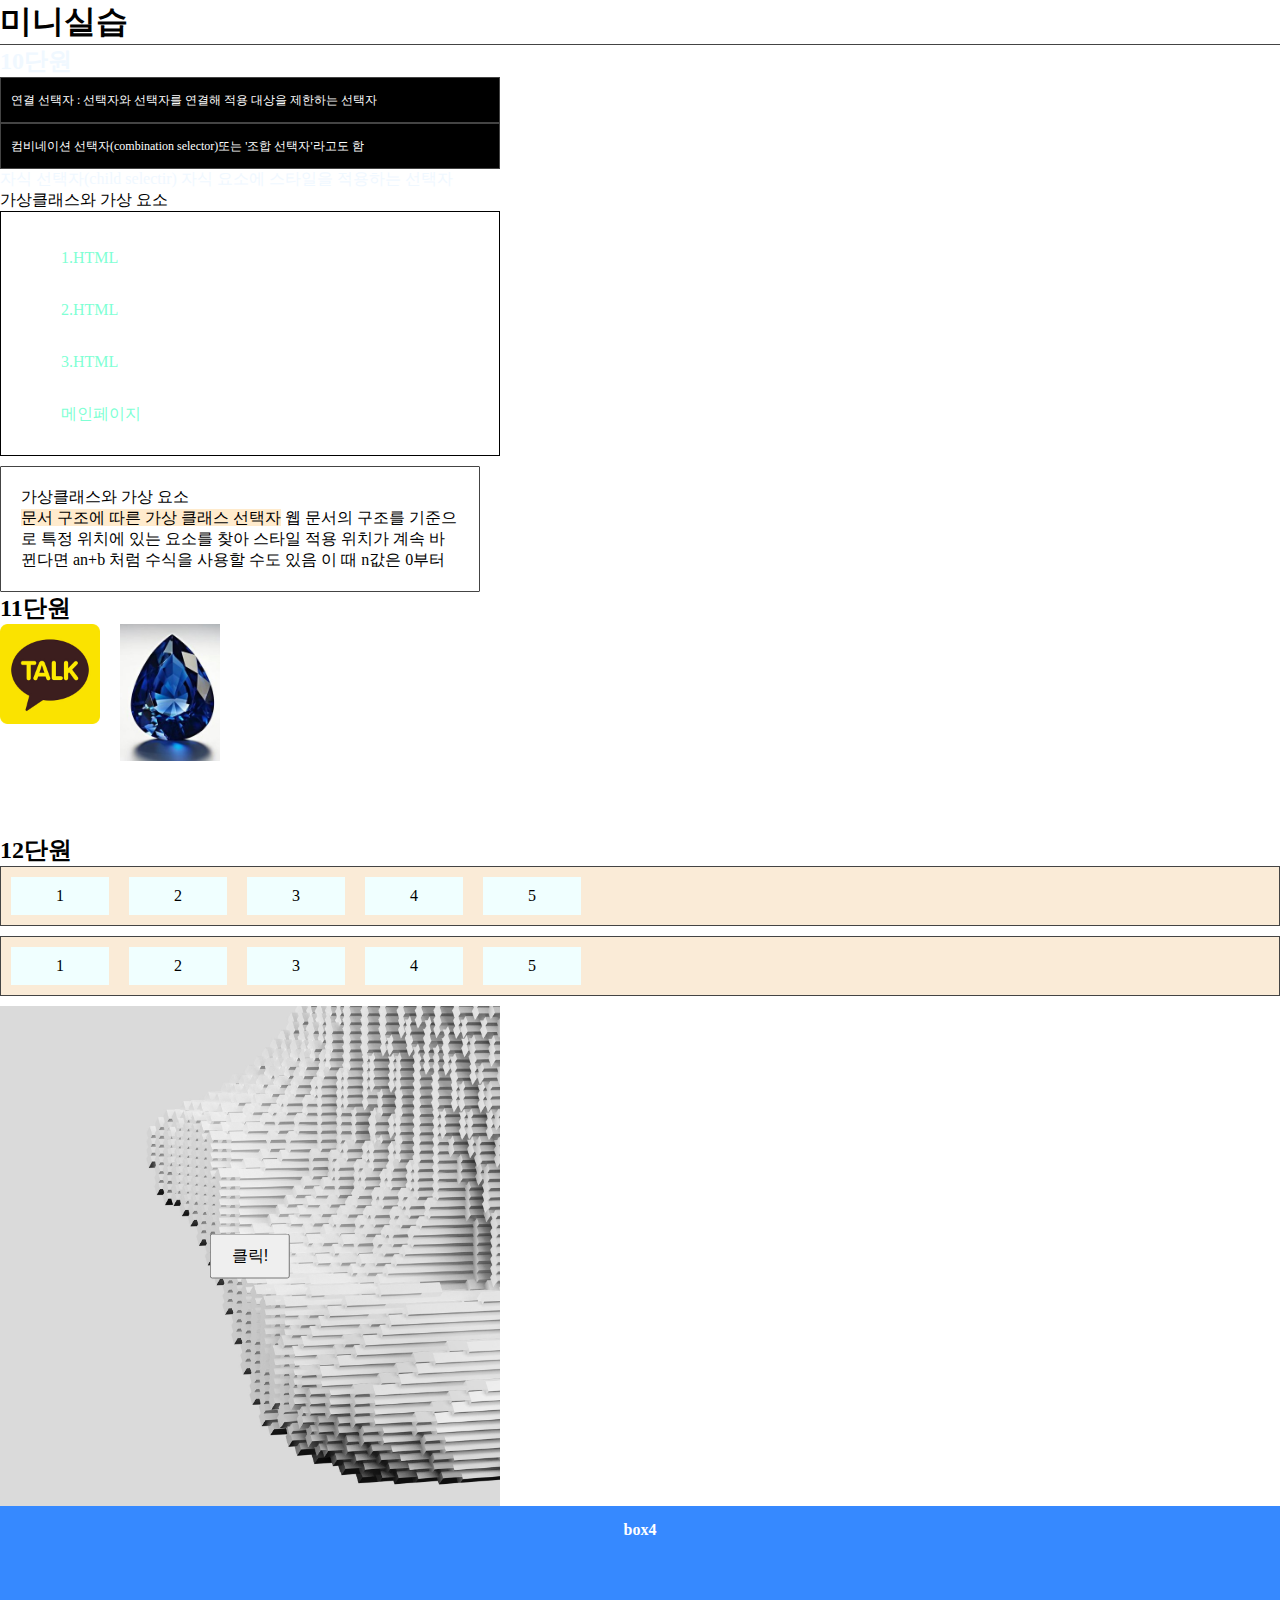
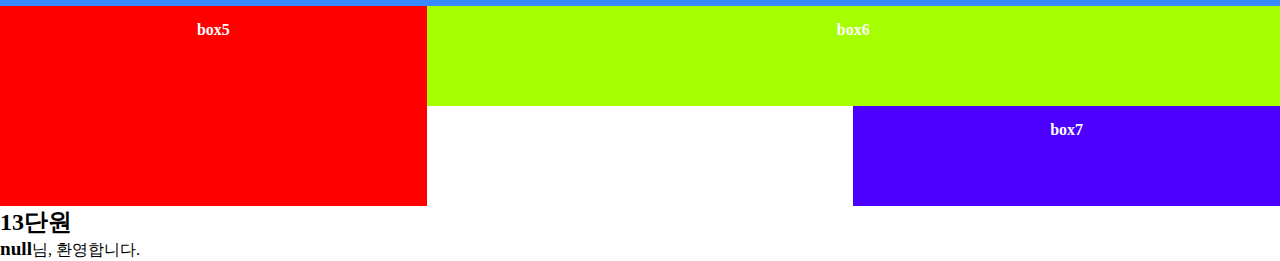
<file: html/9.html>
<!DOCTYPE html>
<html lang="en">
<head>
    <meta charset="UTF-8">
    <meta name="viewport" content="width=device-width, initial-scale=1.0">
    <title>미니실습</title>
    <link rel="stylesheet" href="style2.css"/>
</head>


<body>
    <div class="jb-division-line">
    <h1>미니실습</h1>
    </div>

    <section class="section p">
        <h2>10단원</h2>
    <p>연결 선택자 : 선택자와 선택자를 연결해 적용 대상을 제한하는 선택자</p>
    <p>컴비네이션 선택자(combination selector)또는 '조합 선택자'라고도 함</p>
    <p1>자식 선택자(child selectir) 자식 요소에 스타일을 적용하는 선택자</p1>
    </section>

    <p>가상클래스와 가상 요소</p>
    <nav class="navi">
        <ul>
            <li><a href="1.html">1.HTML</a></li>
            <li><a href="2.html">2.HTML</a></li>
            <li><a href="3.html">3.HTML</a></li>
            <li><a href="../index.html">메인페이지</a></li>
        </ul>
    </nav>
    
    <div class="contents">
        <p>가상클래스와 가상 요소</p>
        <p1>문서 구조에 따른 가상 클래스 선택자</p1>
        <p1>웹 문서의 구조를 기준으로 특정 위치에 있는 요소를 찾아 스타일 적용</p1>
        <p1>위치가 계속 바뀐다면 an+b 처럼 수식을 사용할 수도 있음 이 때 n값은 0부터</p1>
    </div>

    <h2>11단원</h2>
    <div class="container1">
    <div class="box3">
        <img src="Kakao_logo.jpg" alt="카카오 로고" width="100" height="100">
    </div>

        <div class="origin" id="rotate">
            <img src="보석.jpeg" alt="보석 이미지" width="100" height="100">
        </div>
    </div>
    <div class="ani" id="ani1"></div>
</div>




    <h2>12단원</h2>
    <div class="container2" id="opt1">
        <div class="box1"><p>1</p></div>
        <div class="box1"><p>2</p></div>
        <div class="box1"><p>3</p></div>
        <div class="box1"><p>4</p></div>
        <div class="box1"><p>5</p></div>
    </div>

    <div class="container2" id="opt2">
        <div class="box1"><p>1</p></div>
        <div class="box1"><p>2</p></div>
        <div class="box1"><p>3</p></div>
        <div class="box1"><p>4</p></div>
        <div class="box1"><p>5</p></div>
    </div>

    <div class="img">
        <button>클릭!</button>
    </div>

    <div id="grid">
        <div class="box box4">box4</div>
        <div class="box box5">box5</div>
        <div class="box box6">box6</div>
        <div class="box box7">box7</div>
    </div>
    
    <h2>13단원</h2>
    <script>
        alert("안녕하세요");
    </script>

    <script>
        var name = prompt("이름을 입력하세요");
        document.write("<b><big>" + name + "</big></b>님, 환영합니다.");
    </script>
</body>
</html>
</file>
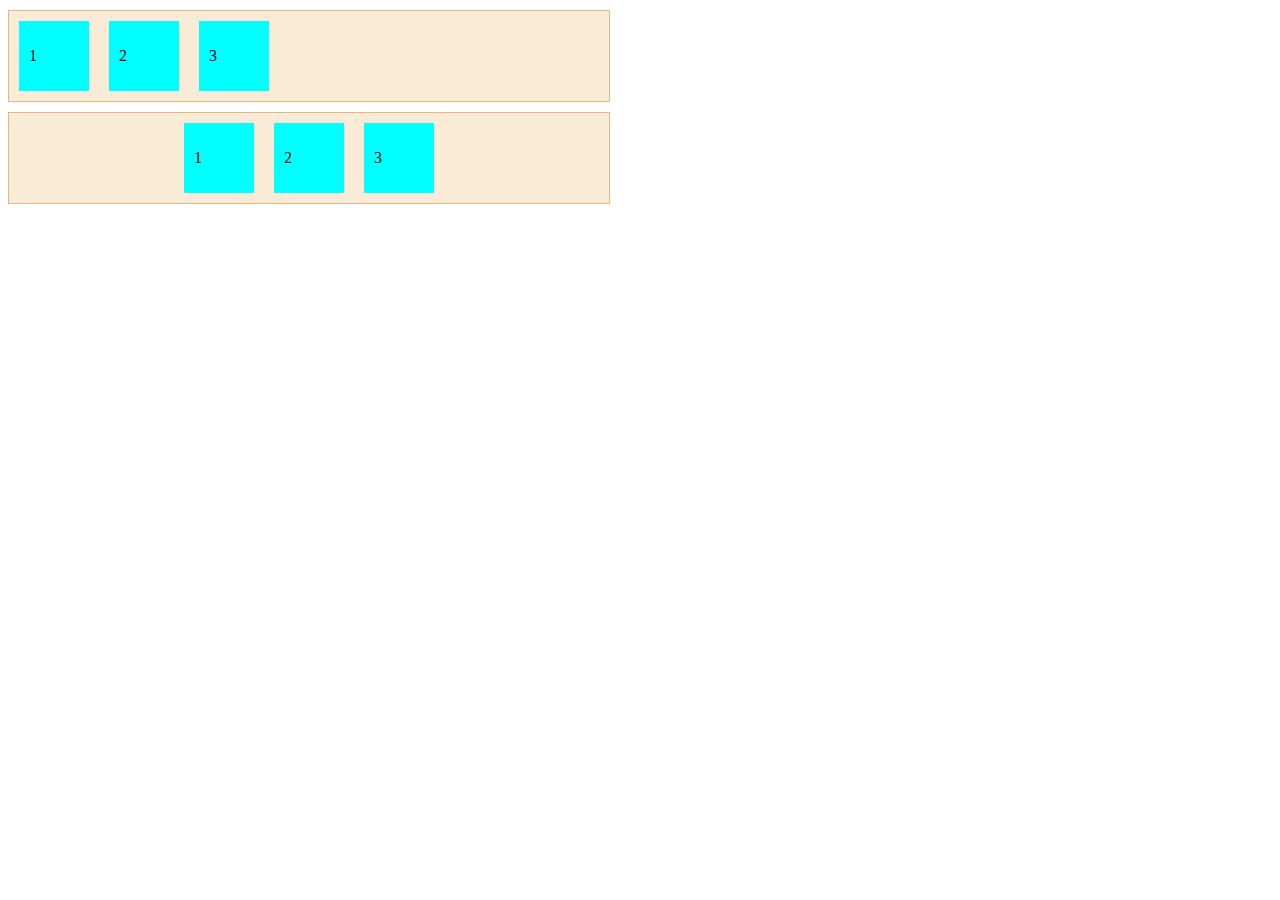
<file: html/연습장.html>
<!DOCTYPE html>
<html lang="en">
<head>
    <meta charset="UTF-8">
    <meta name="viewport" content="width=device-width, initial-scale=1.0">
    <title>Document</title>
    <!-- 10.10/12단원 -->
     <style>
        .container{
            width: 600px;
            display: flex;
            background-color: antiquewhite;
            border: 1px solid burlywood;
            margin-top: 10px;
        }

        .box {
            padding: 10px;
            margin: 10px;
            width: 50px;
            background-color: aqua;
        }

        #opt1{
            justify-content: flex-start;
        }
        #opt2{
            justify-content: center;
        }
     </style>
</head>
<body>
    <!-- 10.10/12단원 -->
     <div class="container" id="opt1">
        <div class="box"><p>1</p></div>
        <div class="box"><p>2</p></div>
        <div class="box"><p>3</p></div>
     </div>

     <div class="container" id="opt2">
        <div class="box"><p>1</p></div>
        <div class="box"><p>2</p></div>
        <div class="box"><p>3</p></div>
     </div>

</body>
</html>
</file>
<file: html/style2.css>
/* 10단원 */
.jb-division-line {
    border-bottom: 1px solid #444444;
    margin: 0px;
}

.section p {
    width: 500px;
    padding: 10px;
    background-color: rgb(0, 0, 0);
    border: 1px solid #444444;
    line-height: 2;
}

section > p{
    font-size: 12px;
    color:rgb(255, 255, 255);
}

.navi {
    width: 500px;
    padding: 10px;
    background-color: rgb(255, 255, 255);
    border: 1px solid #000000;
    line-height: 2;
}

.navi ul {
    list-style: none;
    padding-top: 10px;
    padding-bottom: 5px;
}

/* .navi ul li {
    float: left;
    width: 100px;
    padding: 10px;
} */

.navi a:link, navi a:visited {
    display: block;
    font-size: 16px;
    color: aquamarine;
    padding: 10px;
    text-decoration: none;
    text-align: left;
}

.navi a:hover, navi a:focus {
    background-color: #444444;
    color: blue;
}

.navi a:active {
    background-color: azure;
}

.contents {
    margin: 30 auto;
    width: 480px;
    padding: 20px;
    border: 1px solid #444444;
    border-radius: 1px;
    margin-top: 10px;
}

.contents :nth-child(2) {
    background-color: blanchedalmond;
}


/* 11단원 */
.container1{
    width:800px;
    margin-bottom: 10px;
    margin-top: 10px auto;
    display: flex;
    justify-content: flex-start;
    align-items: center;
}

.box3, .origin, .ani {
    width: 100px;
    height: 100px;
    margin-right: 20px;
    
}
.box img, .origin img {
    width: 100;
    height: auto;
}

.box:hover {
    transform: translate(100px);
}

#rotate:hover {
    transform: rotate(40deg);
}

#ani1 {
    animation-name: shape;
    animation-duration: 3s;
    animation-iteration-count: infinite;
}

@keyframes shape {
    from {
        border: 1px solid transparent;
    }
    to {border: 1px solid #444444;
    border-radius: 50%;}
}

/* 12단원 */
.container2 {
    display: flex;
    background-color: antiquewhite;
    border: 1px solid #444444;
    margin-bottom: 10px;
}

#opt1{
    flex-flow: row wrap;
}

#opt2{
    flex-flow: row nowrap;
}

.box1 {
    padding: 10px 45px;
    margin: 10px;
    background-color: azure;
}

.p{
    color: aliceblue;
    text-align: left;
}

* {
    margin: 0;
    box-sizing: border-box;
}

.img {
    background: url(이미지2.jpg) no-repeat left top fixed;
    background-size: cover;
    width: 500px;
    height: 500px;
    position: relative;
}

.img button {
    position: absolute;
    top: 50%;
    left: 50%;
    transform: translate(-50%, -50%);
    padding: 10px 20px;
    font-size: 16px;
    cursor: pointer;
}

#grid {
    width: 700;
    display: grid;
    grid-template-columns: repeat(3, 1fr);
    grid-template-rows: repeat(3, 100px);
    grid-template-areas:
    "box1 box1 box1"
    "box2 box3 box3"
    "box2 . box4";
}

.box {
    padding:15px;
    color:#fff;
    font-weight:bold;
    text-align:center;
  }

.box4 {
    background-color:#3689ff;
        grid-area:box1;
}

.box5 {
    background-color:#ff0000;
        grid-area:box2;
}

.box6 {
    background-color:#a6ff00;
        grid-area:box3;
}

.box7 {
    background-color:#4c00ff;
        grid-area:box4;
}
</file>
